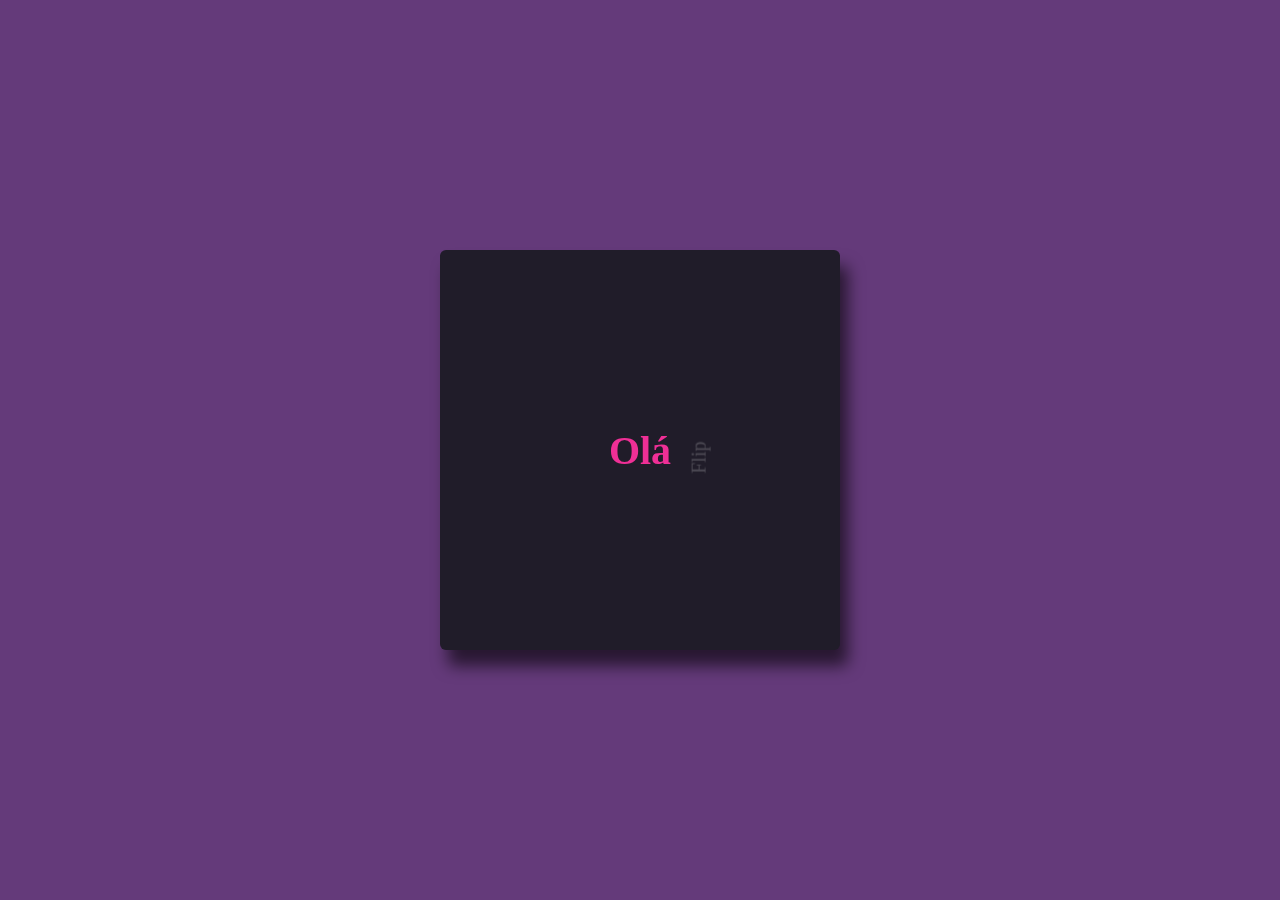
<file: portfolio/Cartao/index.html>
<!DOCTYPE html>
<html lang="pt-BR">
<head>
    <meta charset="UTF-8">
    <meta name="viewport" content="width=device-width, initial-scale=1.0">
    <title>Cartão de visita</title>
    <style>
        body {
            background-color: #643a7a;
        }
        .frame {
            position: absolute;
            background-color: #201c29;
            top: 50%;
            left: 50%;
            width: 400px;
            height: 400px;
            margin-top: -200px;
            margin-left: -200px;
            box-shadow: 8px 16px 16px rgba(0,0,0,0.6);
            border-radius: 6px;
        }

        .frame, 
        .card {
            display: flex;
            align-items: center;
            justify-content: center;
        }

        .flip-me {
            position: absolute;
            top: 20%;
            left: 77%;
            font-size: 20px;
            transform: rotate(-90deg);
        }

        .front h1 {
            font-size: 2.5rem;
            margin: 1rem 3rem;
            color: #ef2f96;
        }

        p {
            position: absolute;
            top: 60%;
            left: 10%;
            color: rgba(255, 255, 255, 0.2);
        }

        .card:hover .flip {
            transform: rotateX(180deg) translate3d(0,0,0);
        }

        .flip {
            transform-style: preserve-3d;
            transition: all 0.7s ease-in-out;
            perspective: 1000px;
        }

        .front, 
        .back {
            -webkit-backface-visibility: hidden;
            width: 100%;
            height: 100%;
            background-color: #201c29;
        }

        .card .back {
            transform: rotateX(-180deg);
            position: absolute;
            top: 10;
            left: 10;
        }

        .back {
            letter-spacing: 2px;
            text-align: center;
        }

        .back h2 {
            font-size: 2rem;
            color: #ef2f96;
        }

        .back h3 {
            font-size: 1.8rem;
            color: rgba(255, 255, 255, 0.7);
        }

        .network > a > img {
            width: 32px;
        }

        .network > a > img:hover {
            cursor: pointer;
            width: 42px;
        }

    </style>
</head>
<body>
    <div class="frame">
        <div class="card">
            <div class="flip">
                <div class="front">
                <h1>Olá</h1>
                <p class="flip-me">Flip</p>
            </div>
                <div class="back">
                 <h2>Vanessa</h2>
                 <h3>Web Developer</h3>
                 
                 <div class="network">
                    <a href="" target="_blank"><img src="imagem/github.svg" alt="Logo Github"/></a>
                    <a href="" target="_blank"><img src="imagem/linkedin.svg" alt="Logo LinkedIn"/></a>
                    <a href="" target="_blank"><img src="imagem/instagram.svg" alt="Logo Instagram"/></a>
                 </div>
                </div>
            </div>
        </div>
    </div>
</body>
</html>
</file>
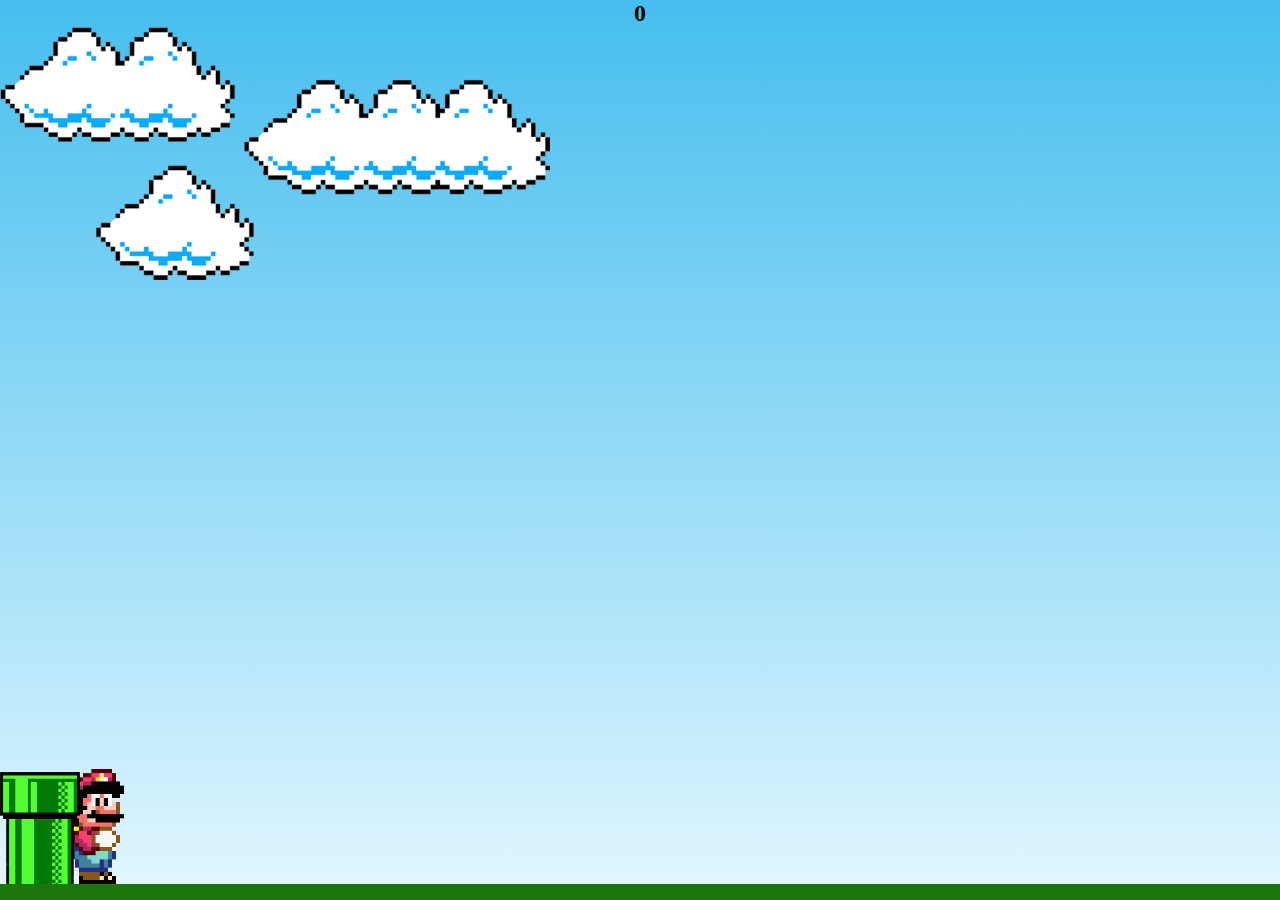
<file: portfolio/Mario/index.html>
<!DOCTYPE html>
<html lang="en">
<head>
    <meta charset="UTF-8">
    <meta name="viewport" content="width=device-width, initial-scale=1.0">
    <title>Mario Jump</title>
    <link rel="stylesheet" href="style.css" />
</head>

<body>
    <div class="gameBoard">
        <center><h2 id="botaoPular">0</h2></center>
        <img src="images/clouds.png" alt="Nuvens" class="clouds"/>
        <img src="images/mario.gif" alt="Personagem Mario" class="mario"/>
        <img src="images/pipe.png" alt="Cano" class="pipe"/>
    </div>
</body>

<script src="script.js"></script>

</html>
</file>
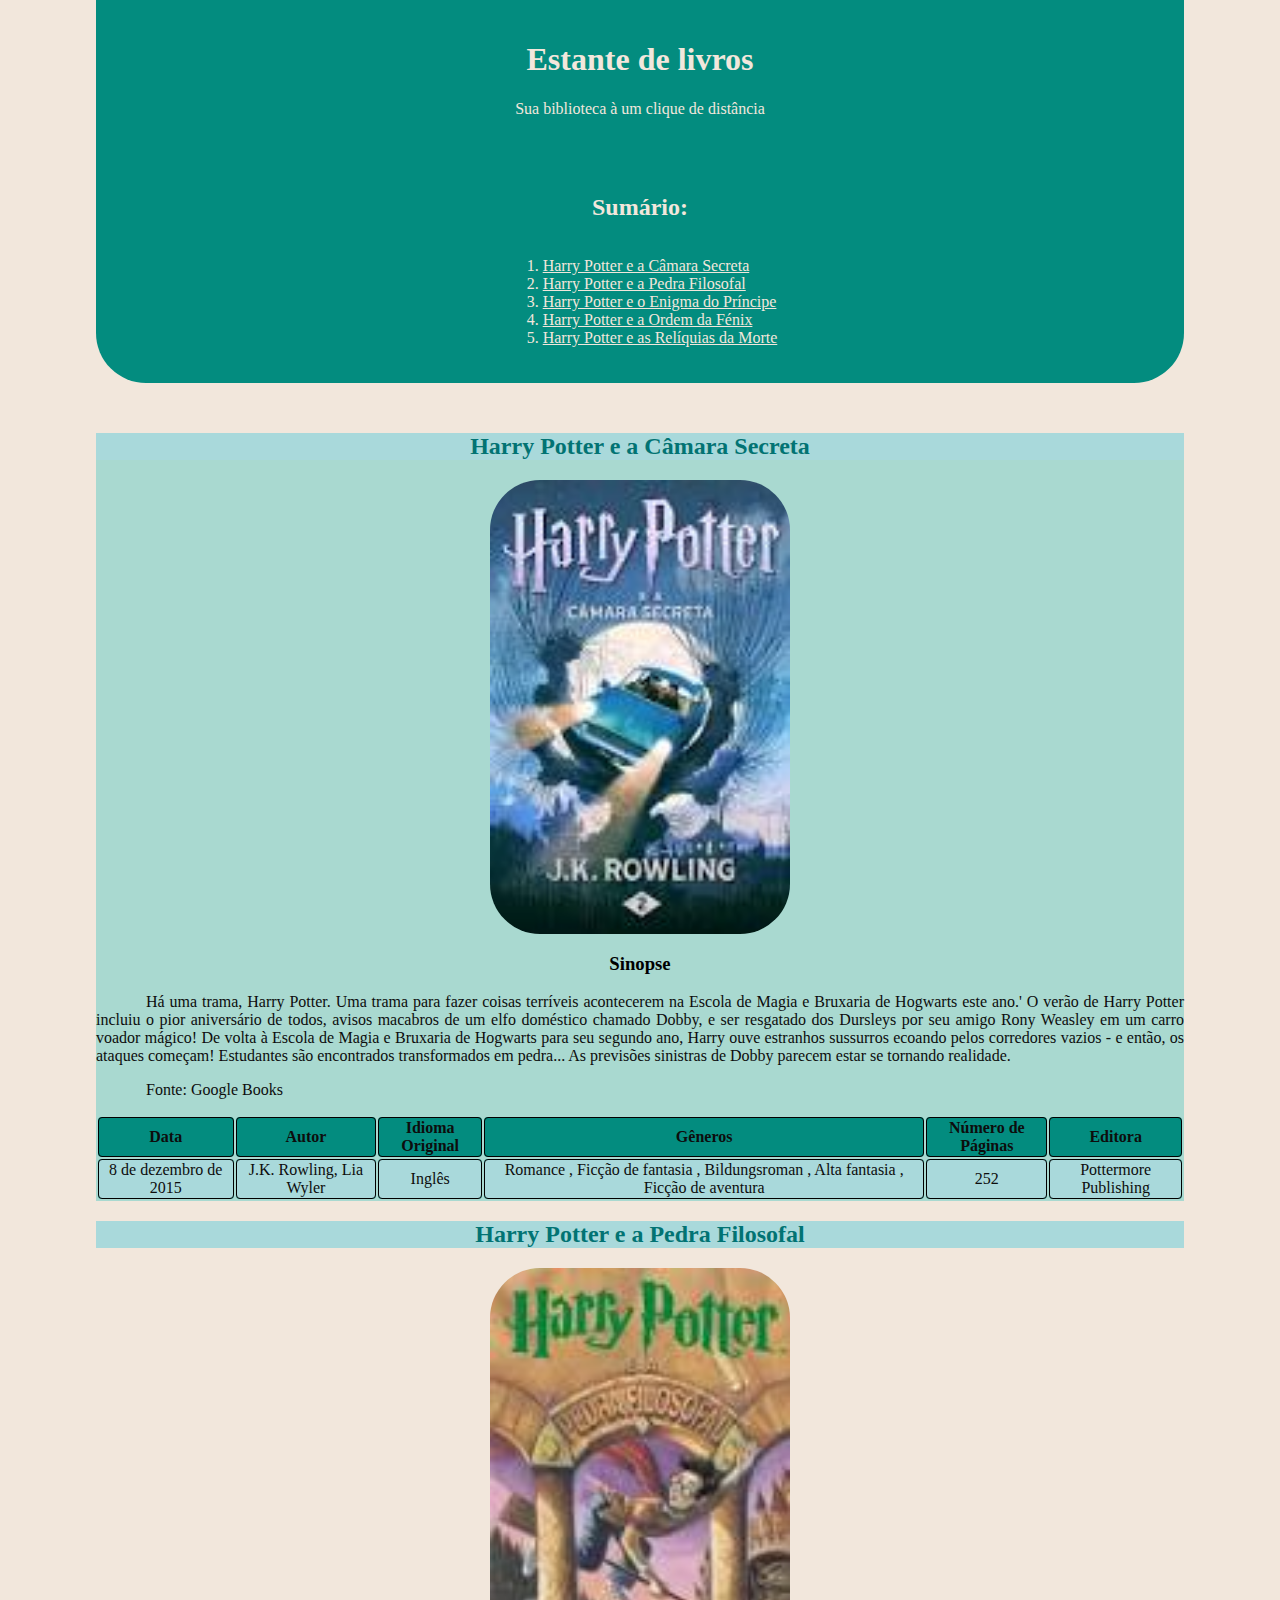
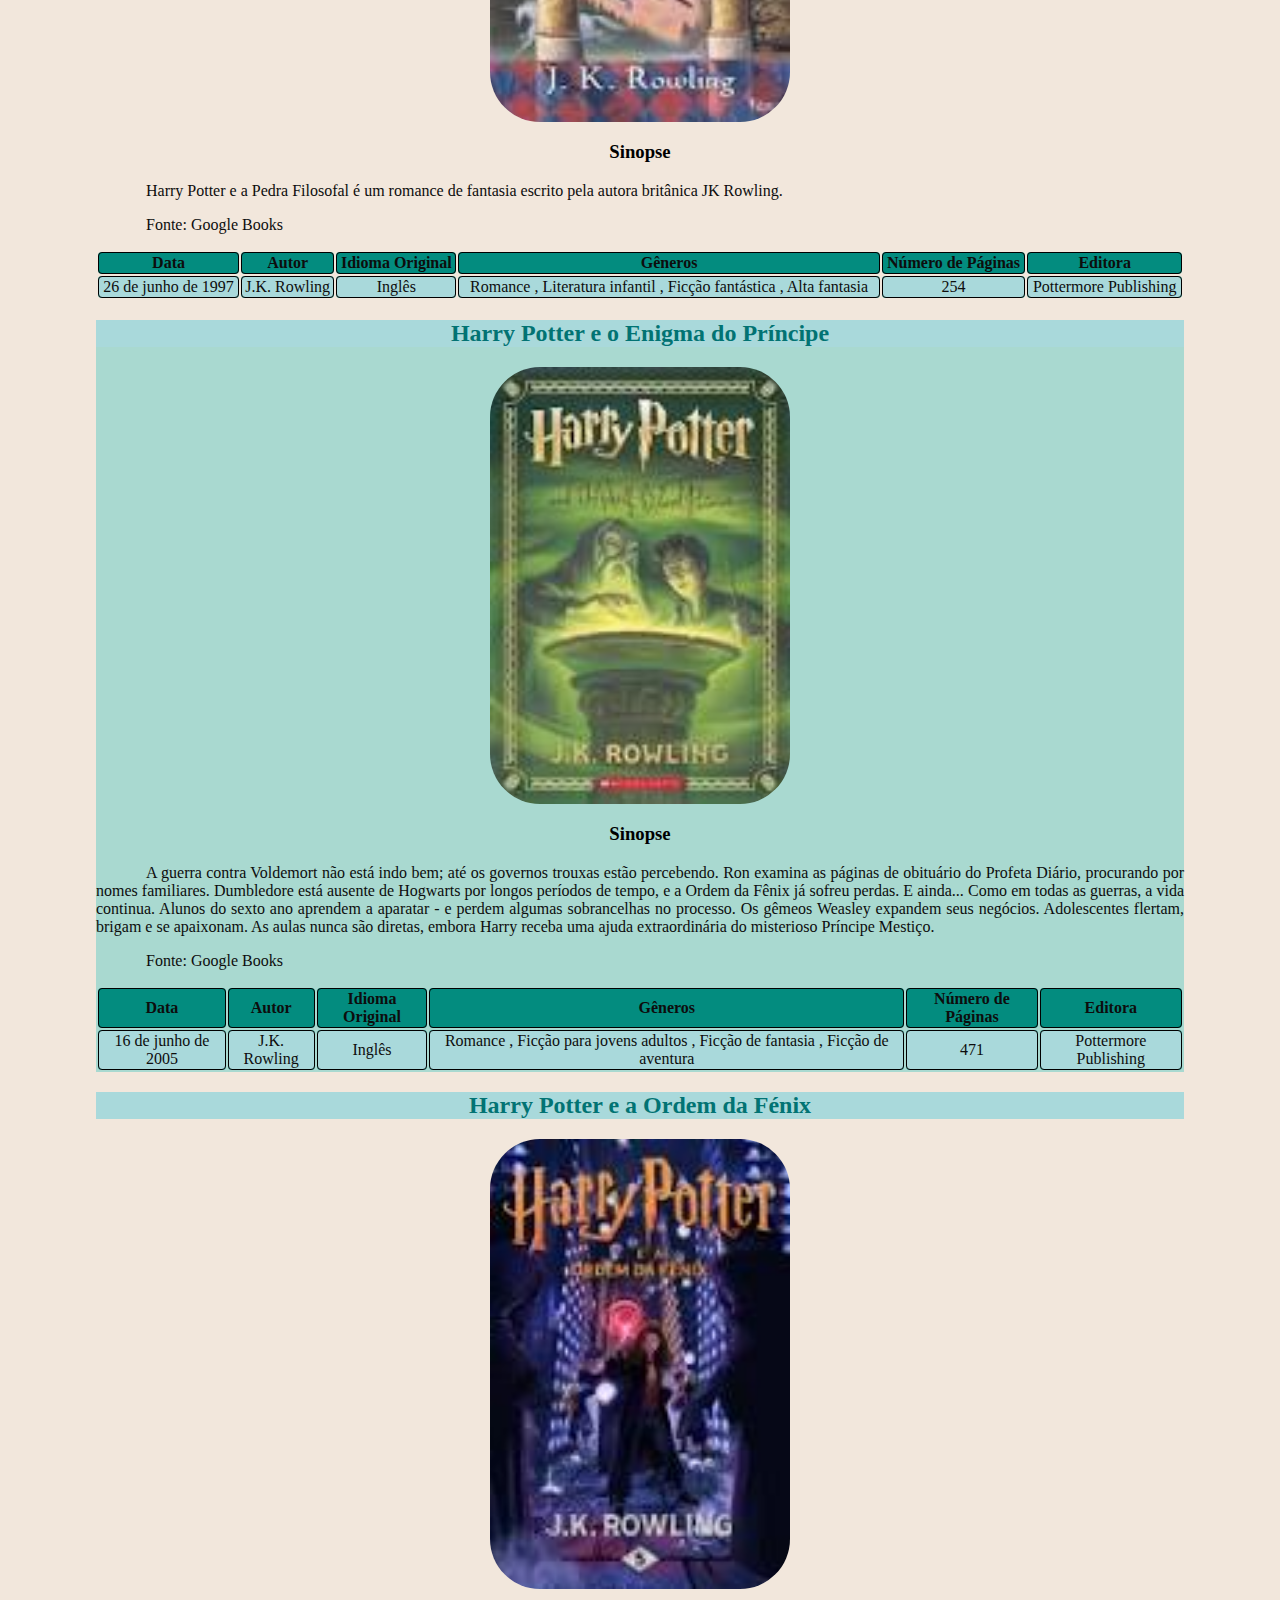
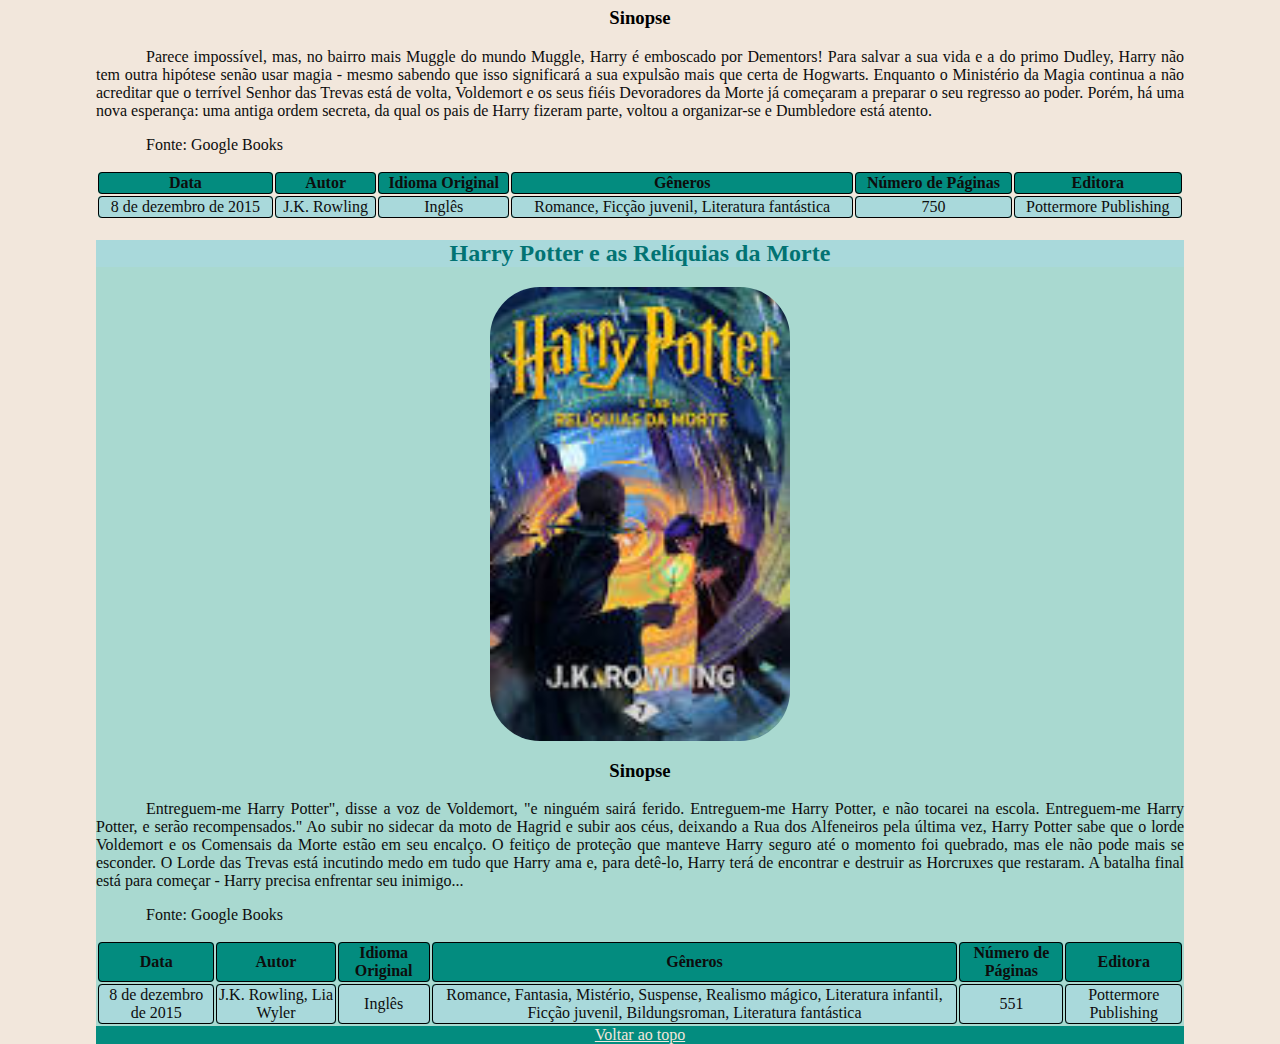
<file: portfolio/Estante/estante.html>
<!DOCTYPE html>
<html lang="en">
<head>
    <meta charset="UTF-8">
    <meta http-equiv="X-UA-Compatible" content="IE=edge">
    <meta name="viewport" content="width=device-width, initial-scale=1.0">
    <link rel="stylesheet" type="text/css" href="style.css" />
    <title>Estante de livros</title>
</head>
<body>
    <div id="header">
        <h1>Estante de livros</h1>
        <p id="yourLibrary">Sua biblioteca à um clique de distância</p>
    </div>
    <div id="sumary">
        <h2>Sumário:</h2>
        <ol>
            <li><a href="#sectionHP">Harry Potter e a Câmara Secreta</a></li>
            <li><a href="#sectionPF">Harry Potter e a Pedra Filosofal</a></li>
            <li><a href="#sectionEP">Harry Potter e o Enigma do Príncipe</a></li>
            <li><a href="#sectionOF">Harry Potter e a Ordem da Fénix</a></li>
            <li><a href="#sectionRM">Harry Potter e as Relíquias da Morte</a></li>
        </ol>
    </div>
    <section id="sectionHP">
        <h2 class="bookTitle">Harry Potter e a Câmara Secreta</h2>
        <img src="img/Harry Potter Camara secreta.jpeg" alt="Capa do livro Harry Potter">
        <h3>Sinopse</h3>
        <p>Há uma trama, Harry Potter. Uma trama para fazer coisas terríveis acontecerem na Escola de Magia e Bruxaria de Hogwarts este ano.'

            O verão de Harry Potter incluiu o pior aniversário de todos, avisos macabros de um elfo doméstico chamado Dobby, e ser resgatado dos Dursleys por seu amigo Rony Weasley em um carro voador mágico! De volta à Escola de Magia e Bruxaria de Hogwarts para seu segundo ano, Harry ouve estranhos sussurros ecoando pelos corredores vazios - e então, os ataques começam! Estudantes são encontrados transformados em pedra... As previsões sinistras de Dobby parecem estar se tornando realidade.</p>
        <p>Fonte: Google Books</p> 
        <table>
            <thead>
                <th>Data</th>
                <th>Autor</th>
                <th>Idioma Original</th>
                <th>Gêneros</th>
                <th>Número de Páginas</th>
                <th>Editora</th>
            </thead>
            <tbody>
                <tr>
                    <td>8 de dezembro de 2015</td>
                    <td>J.K. Rowling, Lia Wyler</td>
                    <td>Inglês</td>
                    <td> Romance , Ficção de fantasia , Bildungsroman , Alta fantasia , Ficção de aventura</td>
                    <td>252</td>
                    <td>Pottermore Publishing</td>
                </tr>
            </tbody>
        </table>   
        </section>
        <section id="sectionPF">
            <h2 class="bookTitle">Harry Potter e a Pedra Filosofal</h2>
            <img src="img/harry potter e a pedra filosofal.jpeg" alt="Capa do livro Harry Potter">
            <h3>Sinopse</h3>
            <p>Harry Potter e a Pedra Filosofal é um romance de fantasia escrito pela autora britânica JK Rowling.</p>
            <p>Fonte: Google Books</p> 
            <table>
                <thead>
                    <th>Data</th>
                    <th>Autor</th>
                    <th>Idioma Original</th>
                    <th>Gêneros</th>
                    <th>Número de Páginas</th>
                    <th>Editora</th>
                </thead>
                <tbody>
                    <tr>
                        <td>26 de junho de 1997</td>
                        <td>J.K. Rowling</td>
                        <td>Inglês</td>
                        <td>  Romance , Literatura infantil , Ficção fantástica , Alta fantasia</td>
                        <td>254</td>
                        <td>Pottermore Publishing</td>
                    </tr>
                </tbody>
            </table>   
            </section>
            <section id="sectionEP">
                <h2 class="bookTitle">Harry Potter e o Enigma do Príncipe</h2>
                <img src="img/harry potter e o enigma do principe.jpeg" alt="Capa do livro Harry Potter">
                <h3>Sinopse</h3>
                <p>A guerra contra Voldemort não está indo bem; até os governos trouxas estão percebendo. Ron examina as páginas de obituário do Profeta Diário, procurando por nomes familiares. Dumbledore está ausente de Hogwarts por longos períodos de tempo, e a Ordem da Fênix já sofreu perdas. E ainda...

                    Como em todas as guerras, a vida continua. Alunos do sexto ano aprendem a aparatar - e perdem algumas sobrancelhas no processo. Os gêmeos Weasley expandem seus negócios. Adolescentes flertam, brigam e se apaixonam. As aulas nunca são diretas, embora Harry receba uma ajuda extraordinária do misterioso Príncipe Mestiço.</p>
                <p>Fonte: Google Books</p> 
                <table>
                    <thead>
                        <th>Data</th>
                        <th>Autor</th>
                        <th>Idioma Original</th>
                        <th>Gêneros</th>
                        <th>Número de Páginas</th>
                        <th>Editora</th>
                    </thead>
                    <tbody>
                        <tr>
                            <td>16 de junho de 2005</td>
                            <td>J.K. Rowling</td>
                            <td>Inglês</td>
                            <td>Romance , Ficção para jovens adultos , Ficção de fantasia , Ficção de aventura</td>
                            <td>471</td>
                            <td>Pottermore Publishing</td>
                        </tr>
                    </tbody>
                </table>   
                </section>       
                <section id="sectionOF">
                    <h2 class="bookTitle">Harry Potter e a Ordem da Fénix</h2>
                    <img src="img/harry potter e a ordem da fenix.jpeg" alt="Capa do livro Harry Potter">
                    <h3>Sinopse</h3>
                    <p>Parece impossível, mas, no bairro mais Muggle do mundo Muggle, Harry é emboscado por Dementors! Para salvar a sua vida e a do primo Dudley, Harry não tem outra hipótese senão usar magia - mesmo sabendo que isso significará a sua expulsão mais que certa de Hogwarts. Enquanto o Ministério da Magia continua a não acreditar que o terrível Senhor das Trevas está de volta, Voldemort e os seus fiéis Devoradores da Morte já começaram a preparar o seu regresso ao poder. Porém, há uma nova esperança: uma antiga ordem secreta, da qual os pais de Harry fizeram parte, voltou a organizar-se e Dumbledore está atento.</p>
                    <p>Fonte: Google Books</p> 
                    <table>
                        <thead>
                            <th>Data</th>
                            <th>Autor</th>
                            <th>Idioma Original</th>
                            <th>Gêneros</th>
                            <th>Número de Páginas</th>
                            <th>Editora</th>
                        </thead>
                        <tbody>
                            <tr>
                                <td>8 de dezembro de 2015</td>
                                <td>J.K. Rowling</td>
                                <td>Inglês</td>
                                <td>Romance, Ficção juvenil, Literatura fantástica</td>
                                <td>750</td>
                                <td>Pottermore Publishing</td>
                            </tr>
                        </tbody>
                    </table>   
                    </section>
                    <section id="sectionRM">
                        <h2 class="bookTitle">Harry Potter e as Relíquias da Morte</h2>
                        <img src="img/harry potter e as reliquias da morte.jpeg" alt="Capa do livro Harry Potter">
                        <h3>Sinopse</h3>
                        <p>Entreguem-me Harry Potter", disse a voz de Voldemort, "e ninguém sairá ferido. Entreguem-me Harry Potter, e não tocarei na escola. Entreguem-me Harry Potter, e serão recompensados."

                            Ao subir no sidecar da moto de Hagrid e subir aos céus, deixando a Rua dos Alfeneiros pela última vez, Harry Potter sabe que o lorde Voldemort e os Comensais da Morte estão em seu encalço. O feitiço de proteção que manteve Harry seguro até o momento foi quebrado, mas ele não pode mais se esconder. O Lorde das Trevas está incutindo medo em tudo que Harry ama e, para detê-lo, Harry terá de encontrar e destruir as Horcruxes que restaram. A batalha final está para começar - Harry precisa enfrentar seu inimigo...</p>
                        <p>Fonte: Google Books</p> 
                        <table>
                            <thead>
                                <th>Data</th>
                                <th>Autor</th>
                                <th>Idioma Original</th>
                                <th>Gêneros</th>
                                <th>Número de Páginas</th>
                                <th>Editora</th>
                            </thead>
                            <tbody>
                                <tr>
                                    <td>8 de dezembro de 2015</td>
                                    <td>J.K. Rowling, Lia Wyler</td>
                                    <td>Inglês</td>
                                    <td>Romance, Fantasia, Mistério, Suspense, Realismo mágico, Literatura infantil, Ficção juvenil, Bildungsroman, Literatura fantástica</td>
                                    <td>551</td>
                                    <td>Pottermore Publishing</td>
                                </tr>
                            </tbody>
                        </table>   
                        </section>
                        <footer>
                            <a href="#header">Voltar ao topo</a>
                        </footer>
</body>
</html>
</file>
<file: portfolio/Mario/style.css>
* {
    margin: 0;
    padding: 0;
    box-sizing: border-box;
}

.gameBoard {
    width: 100%;
    height: 100vh;
    border-bottom: 1rem solid rgb(28,119,10);
    margin: 0 auto;
    position: relative;
    overflow: hidden;
    background: linear-gradient(#46beee, #e0f6ff);
}

.pipe {
    position: absolute;
    bottom: 0;
    width: 80px;
    height: 112px;
    animation: pipeAnimation 1s infinite linear;
}

@keyframes pipeAnimation {
    from {
        right: -80px;
    } 
    to {
        right: 100%;
    }
}

.mario {
    position: absolute;
    bottom: 0;
    width: 150px;
}

.jump {
    animation: jumpAnimation 500ms infinite ease-out;
}

@keyframes jumpAnimation {
    0% {
        bottom: 0;
    }
    40% {
        bottom: 180px;
    }
    50% {
        bottom: 180px;
    }
    60% {
        bottom: 180px;
    }
    100% {
        bottom: 0;
    }
}

.clouds {
    position: absolute;
    width: 550px;
    animation: cloudsAnimation 20s infinite linear;
}

@keyframes cloudsAnimation {
    from {
        right: -550px;
    } 
    to {
        right: 100%;
    } 
}
</file>
<file: portfolio/Estante/style.css>
html {
    scroll-behavior: smooth;
}

body {
/*background*/
background-color: #f2e7dc;

/*texto*/
color: #0d0d0d;
text-align: justify;

/*alinhamento e tamanho*/
/* 1rem = 16px, tela grande = front-size: 16px, tela média =  font-size: 15px, telas pequenas = font-size: 14px */
width: 85%;
margin: auto;
}

/*seções dos livros*/
section {
/*espaçamento dentro da seção*/    
padding: 64px 256;
}

/*tabela*/
 table {
     width: 100%;
 }

 td {
     background-color: #a9d9db;
 }

 td,
 th {
    /*borda no formato shorthand*/
    border: #000 solid 1px;
    border-radius: 4px; 
    text-align: center;
 }

 tr{
     background-color: #038c7f;
 }

 /*título, texto e parágrafo*/
 p {
    text-align: justify;
    text-indent: 50px;
}

h1 {
    text-align: center;
}

h2 {
    text-align: center;
}

h3 {
    text-align: center;
    color: #000;
}
 /*links*/
 a:link {
    color:  #f2e7dc;
 }
 a:visited {
    color: #95bfb8;
 }
 a:hover {
    color: #025454;
 }
 a:active {
    color: #0d0d0d;
 }

 /*imagem*/
 img {
     width: 300px;
     display: block;
     margin: auto;
     border-radius: 50px;
 }

 /* classes e ids*/
 .bookTitle {
     background-color: #a9d9db;
     color: #027373;
     text-align: center;
 }

 #sectionHP, 
 #sectionEP, 
 #sectionRM {
     background-color: #a9d9d0;
 }

 #header {
    background-color: #038c7f;
    color: #f2e7dc;
    padding: 20px;
    margin-bottom: 0px;
 }

 #yourLibrary {
    text-align: center;
    text-indent: 0px;
 }


 #sumary {
    background-color: #038c7f;
    color: #f2e7dc;
    padding: 20px;
    margin-bottom: 50px;
    border-radius: 0 0 50px 50px;
    display: flex;
    flex-direction: column;
    align-items: center;
 }

 /*rodapé*/
 footer {
    background-color: #038c7f;
    width: 100%;
    text-align: center;
    padding: 30px 0s;
 }
</file>
